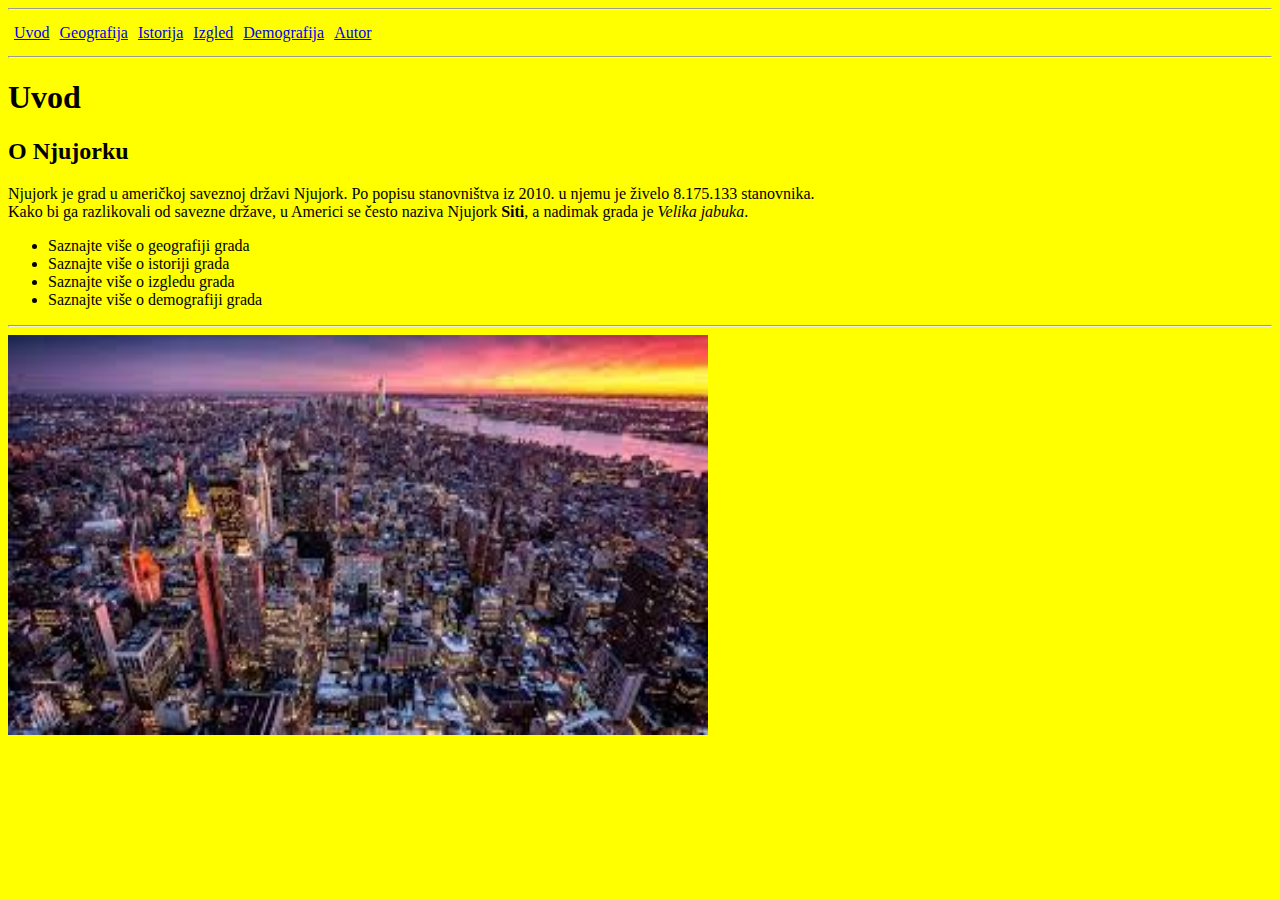
<file: index.html>
<!doctype html>
<head> <title> New York City </title> </head>
<body style="background-color:yellow">
<hr>
<nav>
<table cellspacig="5" cellpadding="4">
<tr>
<td> <a href="index.html"> Uvod </a> </td>
<td> <a href="geografija.html"> Geografija </a> </td>
<td> <a href="istorija.html"> Istorija </a> </td>
<td> <a href="izgled.html"> Izgled </a> </td>
<td> <a href="demografija.html"> Demografija </a> </td>
<td> <a href="autor.html"> Autor </a> </td>
</tr>
</table>
</nav>
<hr>
<h1> Uvod </h1>
<h2> O Njujorku </h2>
<p>
Njujork je grad u američkoj saveznoj državi Njujork. Po popisu stanovništva iz 2010. u njemu je živelo
8.175.133 stanovnika.
<br>Kako bi ga razlikovali od savezne države, u Americi se često naziva Njujork <b>Siti</b>, a nadimak
grada je <i>Velika jabuka</i>.
</p>
<ul>
<li> Saznajte više o geografiji grada </li>
<li> Saznajte više o istoriji grada </li>
<li> Saznajte više o izgledu grada </li>
<li> Saznajte više o demografiji grada </li>
</ul>
<hr>
<img src="nyc - Copy.jpeg"  height="400px" width="700px">
</body>
</file>
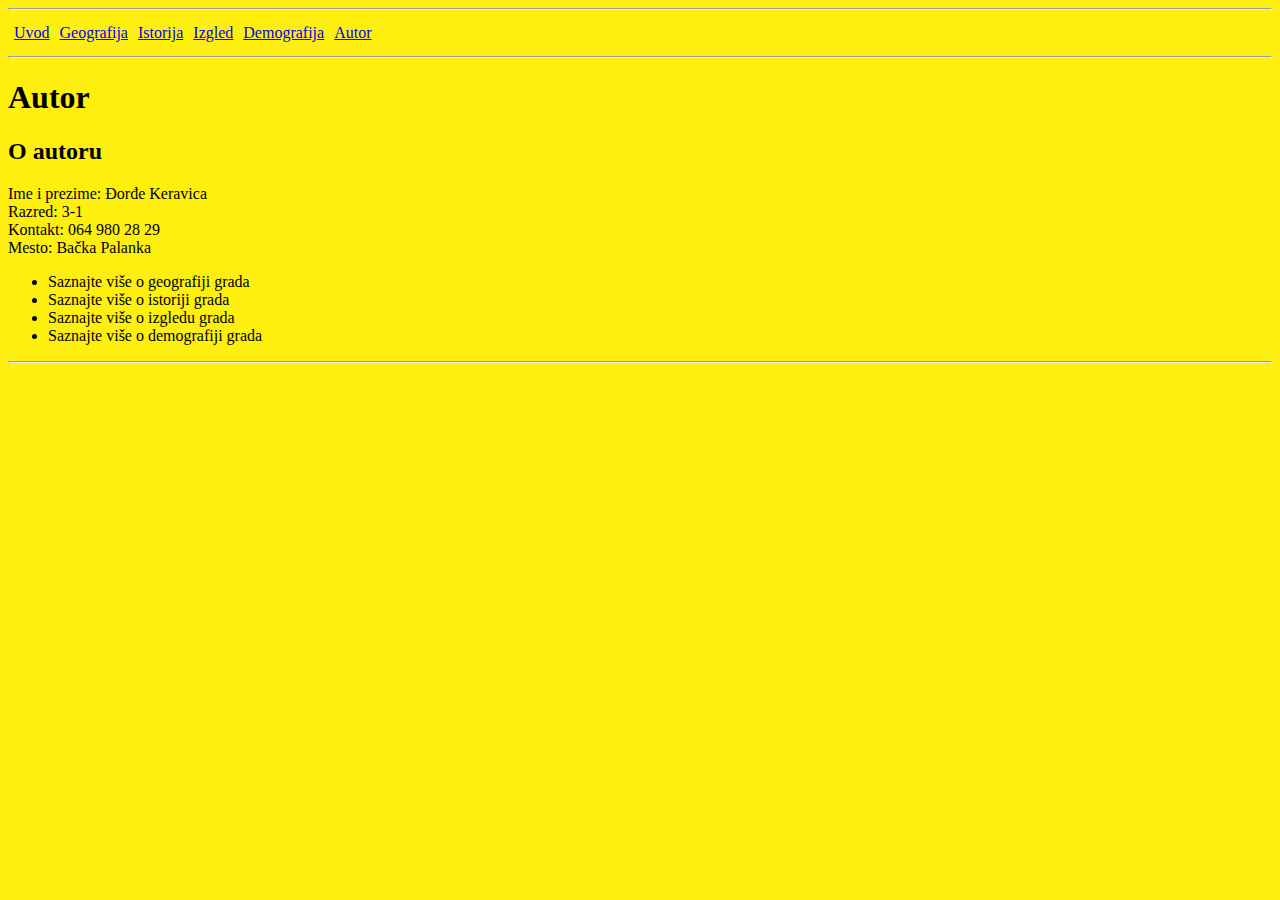
<file: autor.html>
<!doctype html>
<body style="background-color:rgba(255, 238, 0, 0.945)">
<hr>
<nav>
<table cellspacig="5" cellpadding="4">
<tr>
<td> <a href="index.html"> Uvod </a> </td>
<td> <a href="geografija.html"> Geografija </a> </td>
<td> <a href="istorija.html"> Istorija </a> </td>
<td> <a href="izgled.html"> Izgled </a> </td>
<td> <a href="demografija.html"> Demografija </a> </td>
<td> <a href="autor.html"> Autor </a> </td>
</tr>
</table>
</nav>
<hr>
<h1> Autor </h1>
<h2> O autoru </h2>
<p>
    Ime i prezime: Đorđe Keravica
    <br> Razred: 3-1
    <br> Kontakt: 064 980 28 29 
    <br> Mesto: Bačka Palanka
</p>
<ul>
<li> Saznajte više o geografiji grada </li>
<li> Saznajte više o istoriji grada </li>
<li> Saznajte više o izgledu grada </li>
<li> Saznajte više o demografiji grada </li>
</ul>
<hr>
</body>
</file>
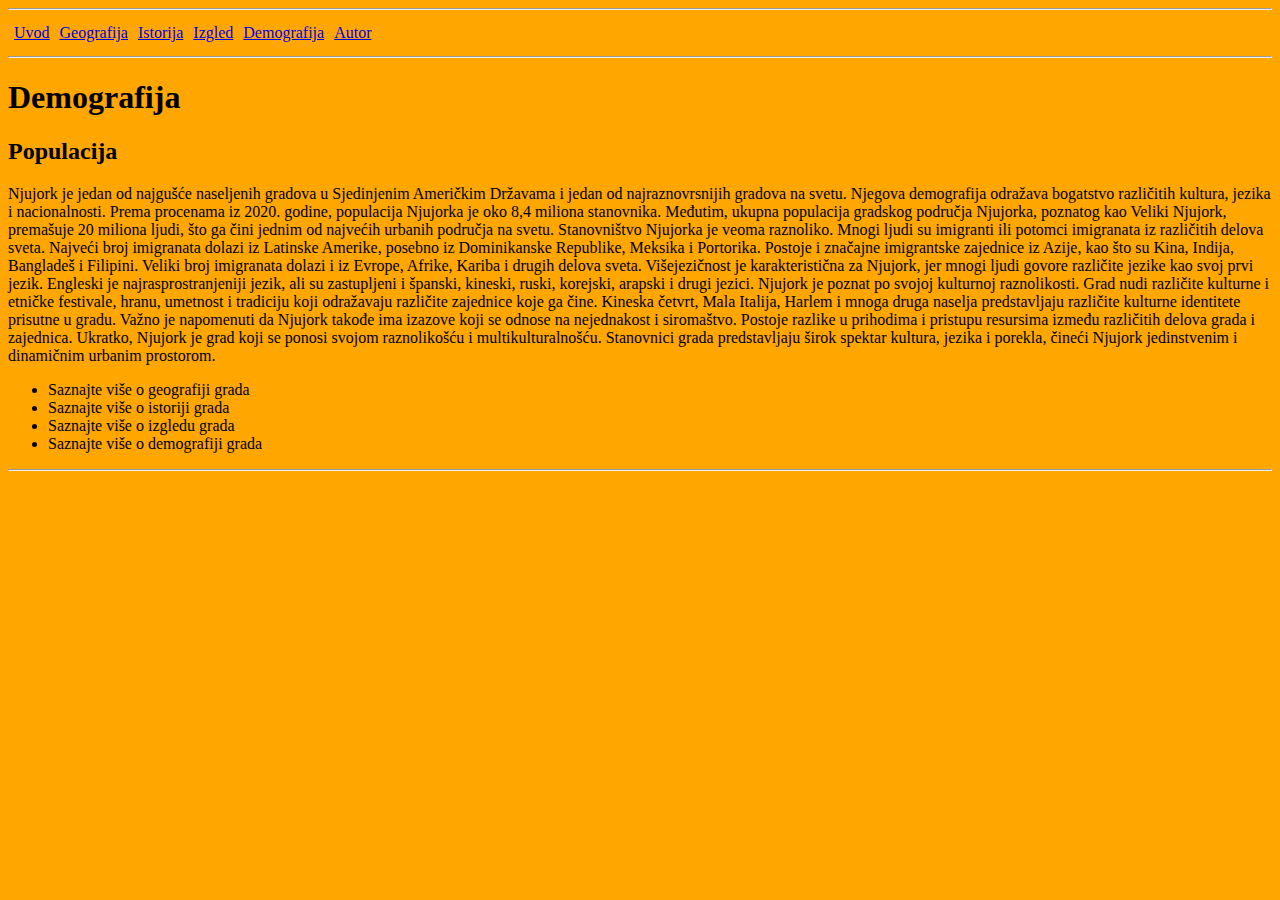
<file: demografija.html>
<!doctype html>
<body style="background-color:rgb(255, 166, 0)">
<hr>
<nav>
<table cellspacig="5" cellpadding="4">
<tr>
<td> <a href="index.html"> Uvod </a> </td>
<td> <a href="geografija.html"> Geografija </a> </td>
<td> <a href="istorija.html"> Istorija </a> </td>
<td> <a href="izgled.html"> Izgled </a> </td>
<td> <a href="demografija.html"> Demografija </a> </td>
<td> <a href="autor.html"> Autor </a> </td>
</tr>
</table>
</nav>
<hr>
<h1> Demografija </h1>
<h2> Populacija </h2>
<p>
  Njujork je jedan od najgušće naseljenih gradova u Sjedinjenim Američkim Državama i jedan od najraznovrsnijih gradova na svetu. Njegova demografija odražava bogatstvo različitih kultura, jezika i nacionalnosti. Prema procenama iz 2020. godine, populacija Njujorka je oko 8,4 miliona stanovnika. Međutim, ukupna populacija gradskog područja Njujorka, poznatog kao Veliki Njujork, premašuje 20 miliona ljudi, što ga čini jednim od najvećih urbanih područja na svetu. Stanovništvo Njujorka je veoma raznoliko. Mnogi ljudi su imigranti ili potomci imigranata iz različitih delova sveta. Najveći broj imigranata dolazi iz Latinske Amerike, posebno iz Dominikanske Republike, Meksika i Portorika. Postoje i značajne imigrantske zajednice iz Azije, kao što su Kina, Indija, Bangladeš i Filipini. Veliki broj imigranata dolazi i iz Evrope, Afrike, Kariba i drugih delova sveta. Višejezičnost je karakteristična za Njujork, jer mnogi ljudi govore različite jezike kao svoj prvi jezik. Engleski je najrasprostranjeniji jezik, ali su zastupljeni i španski, kineski, ruski, korejski, arapski i drugi jezici. Njujork je poznat po svojoj kulturnoj raznolikosti. Grad nudi različite kulturne i etničke festivale, hranu, umetnost i tradiciju koji odražavaju različite zajednice koje ga čine. Kineska četvrt, Mala Italija, Harlem i mnoga druga naselja predstavljaju različite kulturne identitete prisutne u gradu. Važno je napomenuti da Njujork takođe ima izazove koji se odnose na nejednakost i siromaštvo. Postoje razlike u prihodima i pristupu resursima između različitih delova grada i zajednica. Ukratko, Njujork je grad koji se ponosi svojom raznolikošću i multikulturalnošću. Stanovnici grada predstavljaju širok spektar kultura, jezika i porekla, čineći Njujork jedinstvenim i dinamičnim urbanim prostorom.
</p>
<ul>
<li> Saznajte više o geografiji grada </li>
<li> Saznajte više o istoriji grada </li>
<li> Saznajte više o izgledu grada </li>
<li> Saznajte više o demografiji grada </li>
</ul>
<hr>
</body>
</file>
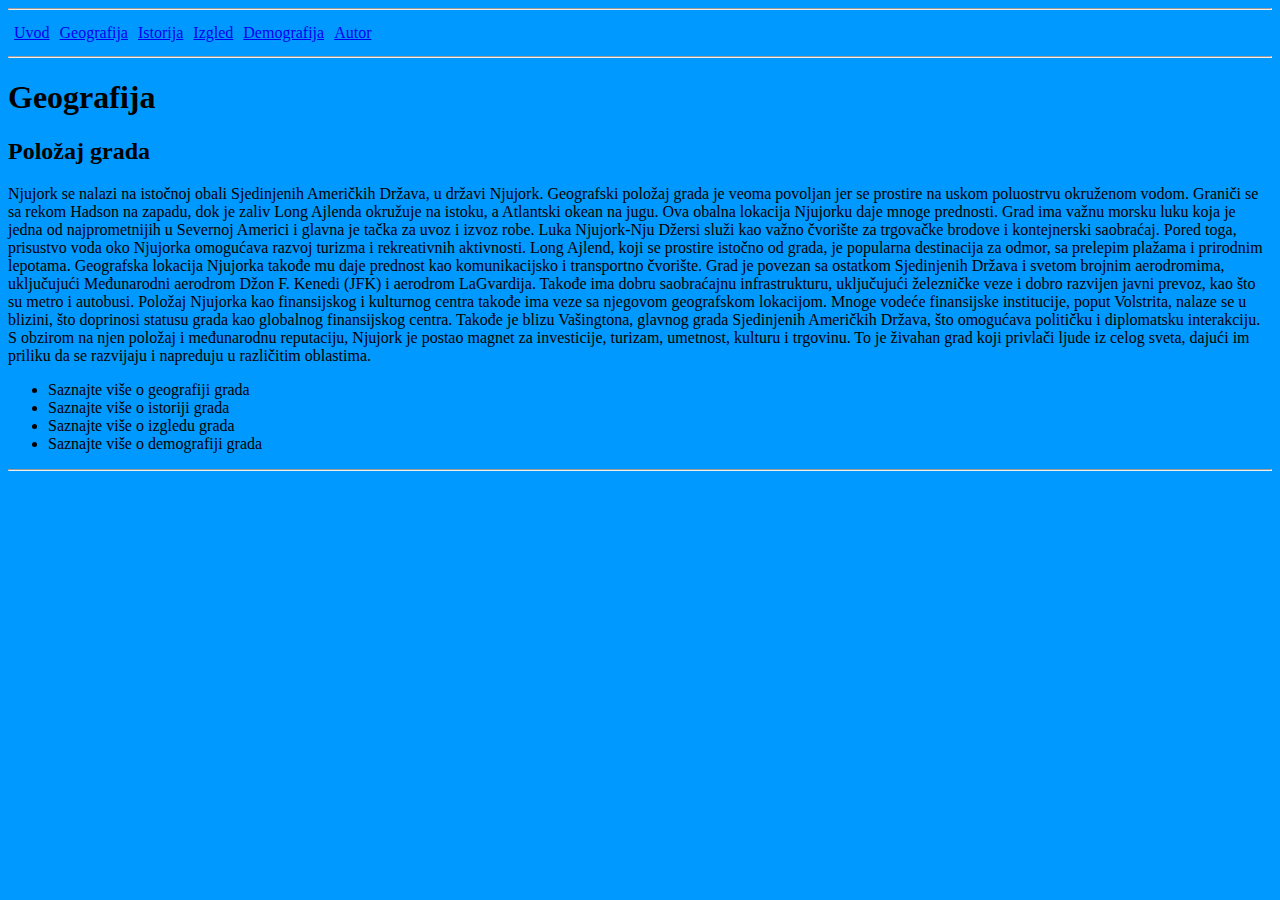
<file: geografija.html>
<!doctype html>
<body style="background-color:rgb(0, 153, 255)">
<hr>
<nav>
<table cellspacig="5" cellpadding="4">
<tr>
<td> <a href="index.html"> Uvod </a> </td>
<td> <a href="geografija.html"> Geografija </a> </td>
<td> <a href="istorija.html"> Istorija </a> </td>
<td> <a href="izgled.html"> Izgled </a> </td>
<td> <a href="demografija.html"> Demografija </a> </td>
<td> <a href="autor.html"> Autor </a> </td>
</tr>
</table>
</nav>
<hr>
<h1> Geografija </h1>
<h2> Položaj grada </h2>
<p>
    Njujork se nalazi na istočnoj obali Sjedinjenih Američkih Država, u državi Njujork. Geografski položaj grada je veoma povoljan jer se prostire na uskom poluostrvu okruženom vodom. Graniči se sa rekom Hadson na zapadu, dok je zaliv Long Ajlenda okružuje na istoku, a Atlantski okean na jugu. Ova obalna lokacija Njujorku daje mnoge prednosti. Grad ima važnu morsku luku koja je jedna od najprometnijih u Severnoj Americi i glavna je tačka za uvoz i izvoz robe. Luka Njujork-Nju Džersi služi kao važno čvorište za trgovačke brodove i kontejnerski saobraćaj. Pored toga, prisustvo voda oko Njujorka omogućava razvoj turizma i rekreativnih aktivnosti. Long Ajlend, koji se prostire istočno od grada, je popularna destinacija za odmor, sa prelepim plažama i prirodnim lepotama. Geografska lokacija Njujorka takođe mu daje prednost kao komunikacijsko i transportno čvorište. Grad je povezan sa ostatkom Sjedinjenih Država i svetom brojnim aerodromima, uključujući Međunarodni aerodrom Džon F. Kenedi (JFK) i aerodrom LaGvardija. Takođe ima dobru saobraćajnu infrastrukturu, uključujući železničke veze i dobro razvijen javni prevoz, kao što su metro i autobusi. Položaj Njujorka kao finansijskog i kulturnog centra takođe ima veze sa njegovom geografskom lokacijom. Mnoge vodeće finansijske institucije, poput Volstrita, nalaze se u blizini, što doprinosi statusu grada kao globalnog finansijskog centra. Takođe je blizu Vašingtona, glavnog grada Sjedinjenih Američkih Država, što omogućava političku i diplomatsku interakciju. S obzirom na njen položaj i međunarodnu reputaciju, Njujork je postao magnet za investicije, turizam, umetnost, kulturu i trgovinu. To je živahan grad koji privlači ljude iz celog sveta, dajući im priliku da se razvijaju i napreduju u različitim oblastima.
</p>
<ul>
<li> Saznajte više o geografiji grada </li>
<li> Saznajte više o istoriji grada </li>
<li> Saznajte više o izgledu grada </li>
<li> Saznajte više o demografiji grada </li>
</ul>
<hr>
</body>
</file>
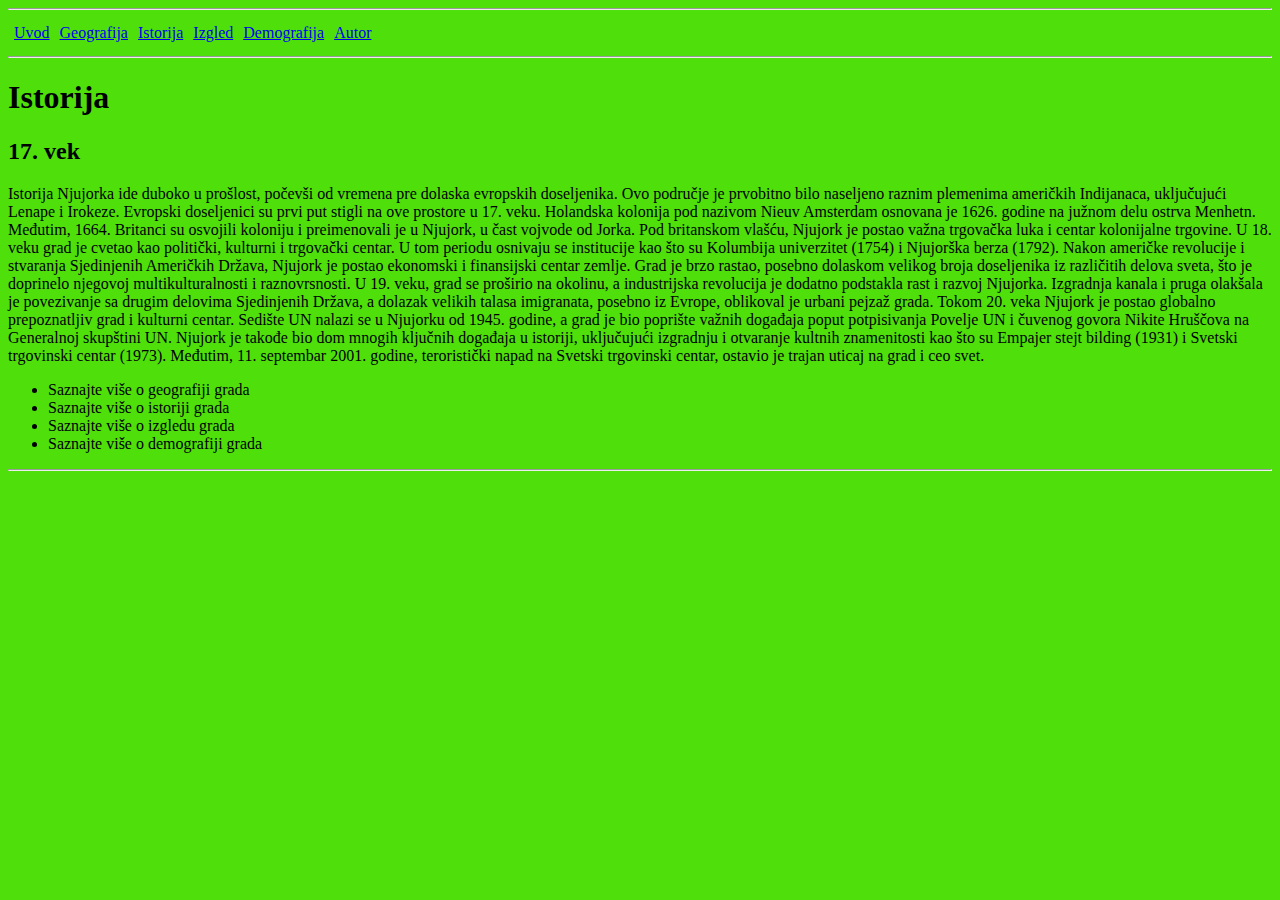
<file: istorija.html>
<!doctype html>
<body style="background-color:rgb(79, 224, 12)">
<hr>
<nav>
<table cellspacig="5" cellpadding="4">
<tr>
<td> <a href="index.html"> Uvod </a> </td>
<td> <a href="geografija.html"> Geografija </a> </td>
<td> <a href="istorija.html"> Istorija </a> </td>
<td> <a href="izgled.html"> Izgled </a> </td>
<td> <a href="demografija.html"> Demografija </a> </td>
<td> <a href="autor.html"> Autor </a> </td>
</tr>
</table>
</nav>
<hr>
<h1> Istorija </h1>
<h2> 17. vek </h2>
<p>
  Istorija Njujorka ide duboko u prošlost, počevši od vremena pre dolaska evropskih doseljenika. Ovo područje je prvobitno bilo naseljeno raznim plemenima američkih Indijanaca, uključujući Lenape i Irokeze. Evropski doseljenici su prvi put stigli na ove prostore u 17. veku. Holandska kolonija pod nazivom Nieuv Amsterdam osnovana je 1626. godine na južnom delu ostrva Menhetn. Međutim, 1664. Britanci su osvojili koloniju i preimenovali je u Njujork, u čast vojvode od Jorka. Pod britanskom vlašću, Njujork je postao važna trgovačka luka i centar kolonijalne trgovine. U 18. veku grad je cvetao kao politički, kulturni i trgovački centar. U tom periodu osnivaju se institucije kao što su Kolumbija univerzitet (1754) i Njujorška berza (1792). Nakon američke revolucije i stvaranja Sjedinjenih Američkih Država, Njujork je postao ekonomski i finansijski centar zemlje. Grad je brzo rastao, posebno dolaskom velikog broja doseljenika iz različitih delova sveta, što je doprinelo njegovoj multikulturalnosti i raznovrsnosti. U 19. veku, grad se proširio na okolinu, a industrijska revolucija je dodatno podstakla rast i razvoj Njujorka. Izgradnja kanala i pruga olakšala je povezivanje sa drugim delovima Sjedinjenih Država, a dolazak velikih talasa imigranata, posebno iz Evrope, oblikoval je urbani pejzaž grada. Tokom 20. veka Njujork je postao globalno prepoznatljiv grad i kulturni centar. Sedište UN nalazi se u Njujorku od 1945. godine, a grad je bio poprište važnih događaja poput potpisivanja Povelje UN i čuvenog govora Nikite Hruščova na Generalnoj skupštini UN. Njujork je takođe bio dom mnogih ključnih događaja u istoriji, uključujući izgradnju i otvaranje kultnih znamenitosti kao što su Empajer stejt bilding (1931) i Svetski trgovinski centar (1973). Međutim, 11. septembar 2001. godine, teroristički napad na Svetski trgovinski centar, ostavio je trajan uticaj na grad i ceo svet.
</p>
<ul>
<li> Saznajte više o geografiji grada </li>
<li> Saznajte više o istoriji grada </li>
<li> Saznajte više o izgledu grada </li>
<li> Saznajte više o demografiji grada </li>
</ul>
<hr>
</body>
</file>
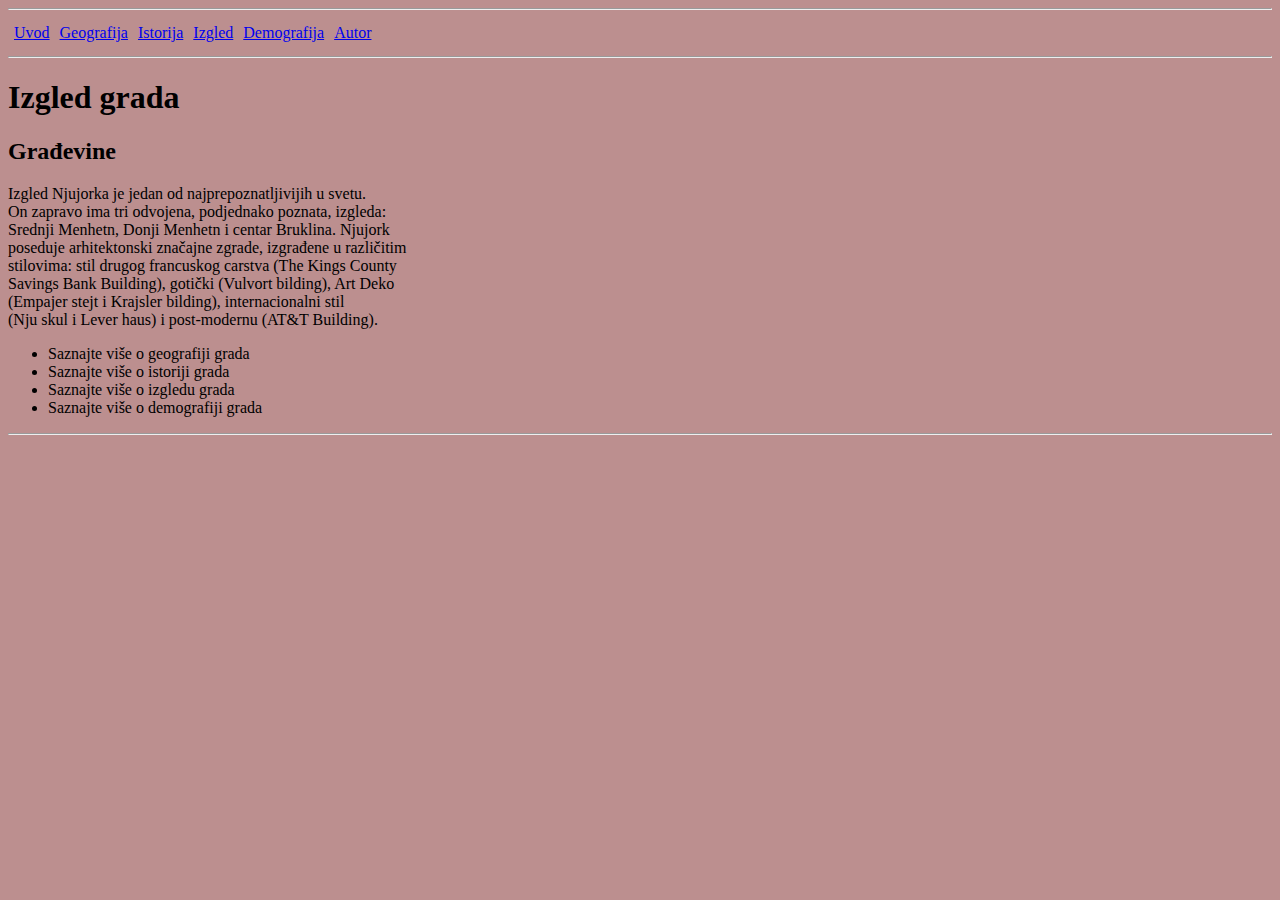
<file: izgled.html>
<!doctype html>
<body style="background-color:rosybrown">
<hr>
<nav>
<table cellspacig="5" cellpadding="4">
<tr>
<td> <a href="index.html"> Uvod </a> </td>
<td> <a href="geografija.html"> Geografija </a> </td>
<td> <a href="istorija.html"> Istorija </a> </td>
<td> <a href="izgled.html"> Izgled </a> </td>
<td> <a href="demografija.html"> Demografija </a> </td>
<td> <a href="autor.html"> Autor </a> </td>
</tr>
</table>
</nav>
<hr>
<h1> Izgled grada </h1>
<h2> Građevine  </h2>
<p>
    Izgled Njujorka je jedan od najprepoznatljivijih u svetu. 
  <br>  On zapravo ima tri odvojena, podjednako poznata, izgleda: 
   <br> Srednji Menhetn, Donji Menhetn i centar Bruklina. Njujork 
  <br>  poseduje arhitektonski značajne zgrade, izgrađene u različitim 
  <br>  stilovima: stil drugog francuskog carstva (The Kings County 
   <br> Savings Bank Building), gotički (Vulvort bilding), Art Deko 
  <br>  (Empajer stejt i Krajsler bilding), internacionalni stil 
  <br>  (Nju skul i Lever haus) i post-modernu (AT&T Building).
</p>
<ul>
<li> Saznajte više o geografiji grada </li>
<li> Saznajte više o istoriji grada </li>
<li> Saznajte više o izgledu grada </li>
<li> Saznajte više o demografiji grada </li>
</ul>
<hr>
</body>
</file>
